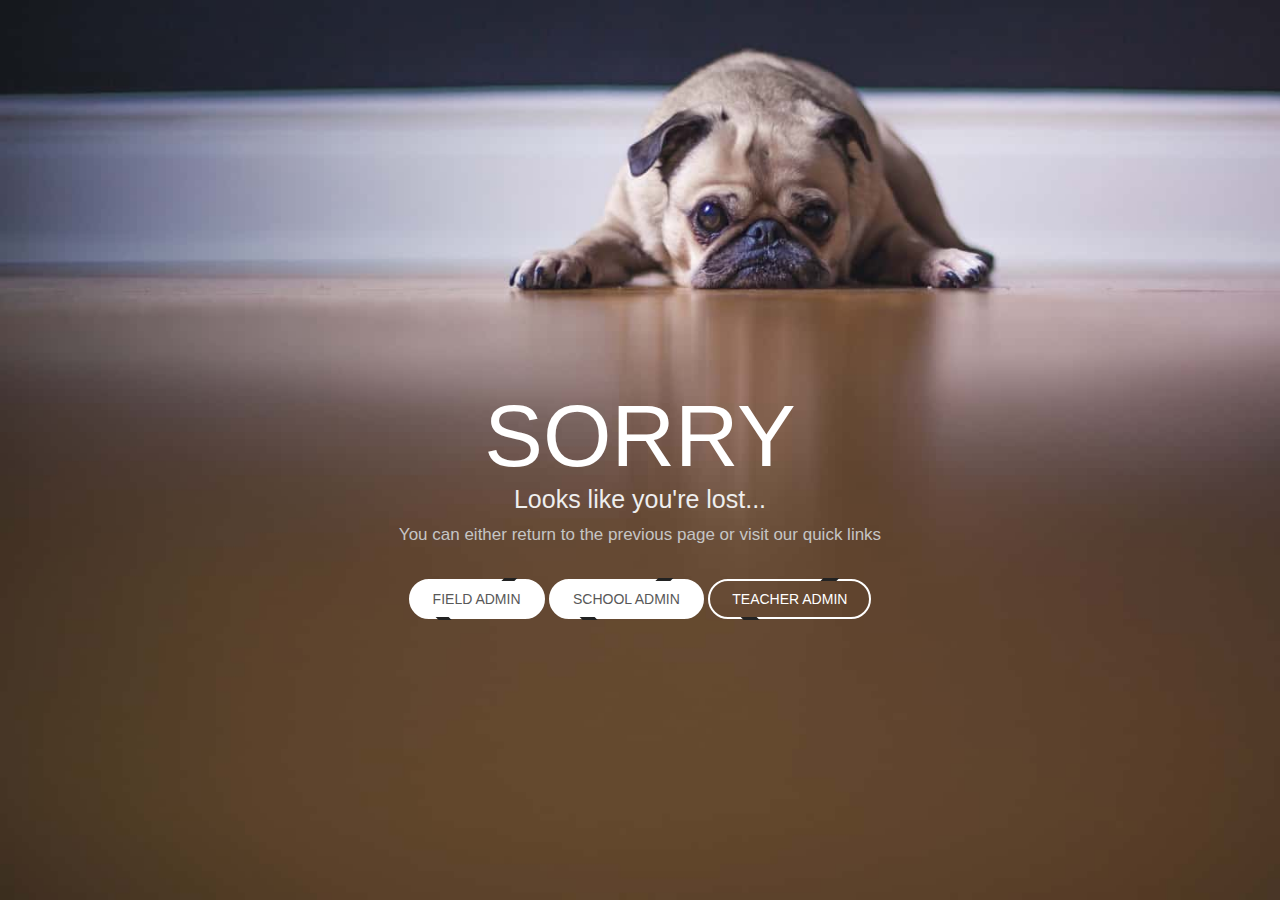
<file: index.html>
<!DOCTYPE html>
<html lang="zxx">

<head>
    <title>ERROR</title>
    <!-- Meta tag Keywords -->
    <meta name="viewport" content="width=device-width, initial-scale=1">
    <meta charset="UTF-8" />
      
    <link rel="stylesheet" href="404/style.css" type="text/css" media="all" /><!-- Style-CSS -->
</head>

<body>
    <!-- error -->
	<section class="w3l-error-9">
		<div class="error-page"  style="background-image: url('404/error.jpg'); ">
			<div class="wrapper-full">
				<div class="main-content">
					<h2>Sorry</h2>
					<h4>Looks like you're lost...</h4>
					<p>
						You can either return to the previous page or visit our quick links 
				    </p>
					<!-- buttons -->
					<div class="buttons">
						<a href="field-admin/" class="btn brk-btn-bg brk-btn">
							Field Admin
						</a>
						<a href="school-admin/" class="btn brk-btn-bg brk-btn">
							School Admin
						</a>
						<a href="teacher-admin/" class="btn brk-btn">
							Teacher Admin
						</a>
					</div>
				</div>
				<div class="bottom-header">
					<!-- copyright -->
					<div class="copyrights text-center">
						 
					</div>
				</div>
			</div>
		</div>
	</section>
	<!-- //error -->
</body>

</html>
</file>
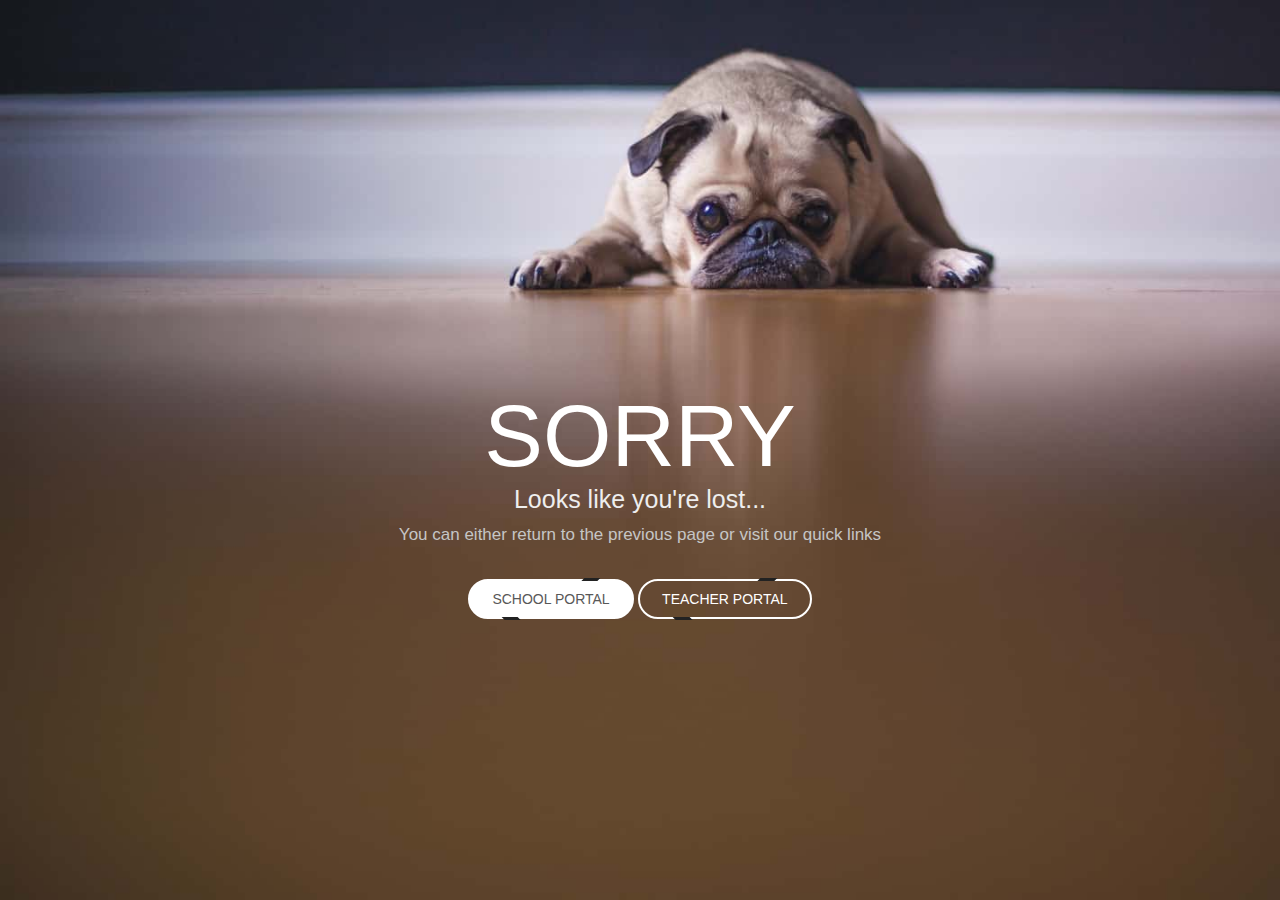
<file: all_photo/index.html>
<!DOCTYPE html>
<html lang="zxx">

<head>
    <title>ERROR</title>
    <!-- Meta tag Keywords -->
    <meta name="viewport" content="width=device-width, initial-scale=1">
    <meta charset="UTF-8" />
      
    <link rel="stylesheet" href="../404/style.css" type="text/css" media="all" /><!-- Style-CSS -->
</head>

<body>
    <!-- error -->
	<section class="w3l-error-9">
		<div class="error-page"  style="background-image: url('../404/error.jpg'); ">
			<div class="wrapper-full">
				<div class="main-content">
					<h2>Sorry</h2>
					<h4>Looks like you're lost...</h4>
					<p>
						You can either return to the previous page or visit our quick links 
				    </p>
					<!-- buttons -->
					<div class="buttons">
					 
						<a href="../school-portal/" class="btn brk-btn-bg brk-btn">
							School Portal
						</a>
						<a href="../teacher-portal/" class="btn brk-btn">
							Teacher Portal
						</a>
					</div>
				</div>
				<div class="bottom-header">
					<!-- copyright -->
					<div class="copyrights text-center">
						 
					</div>
				</div>
			</div>
		</div>
	</section>
	<!-- //error -->
</body>

</html>
</file>
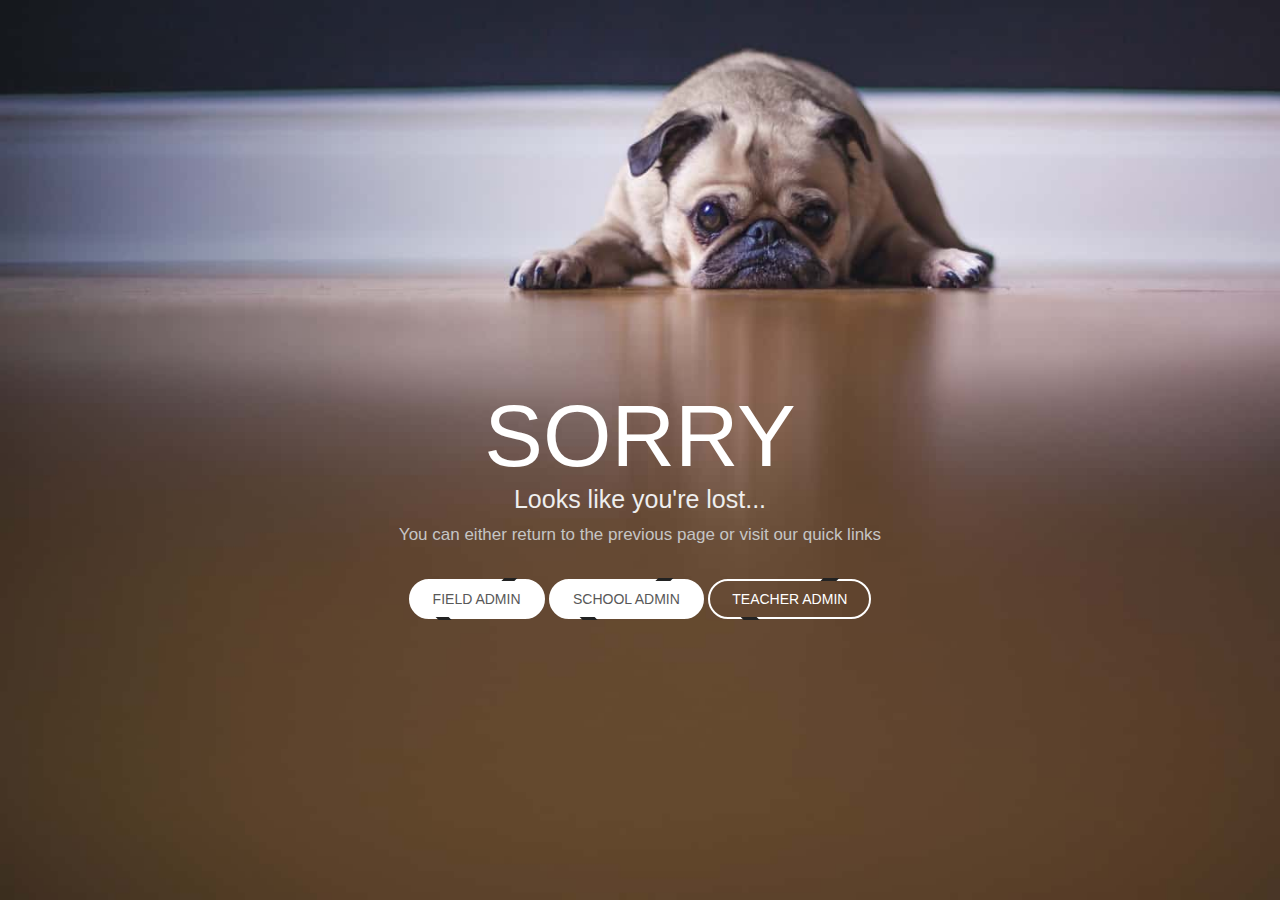
<file: gen_img/index.html>
<!DOCTYPE html>
<html lang="zxx">

<head>
    <title>ERROR</title>
    <!-- Meta tag Keywords -->
    <meta name="viewport" content="width=device-width, initial-scale=1">
    <meta charset="UTF-8" />
      
    <link rel="stylesheet" href="../404/style.css" type="text/css" media="all" /><!-- Style-CSS -->
</head>

<body>
    <!-- error -->
	<section class="w3l-error-9">
		<div class="error-page"  style="background-image: url('../404/error.jpg'); ">
			<div class="wrapper-full">
				<div class="main-content">
					<h2>Sorry</h2>
					<h4>Looks like you're lost...</h4>
					<p>
						You can either return to the previous page or visit our quick links 
				    </p>
					<!-- buttons -->
					<div class="buttons">
						<a href="../field-admin/" class="btn brk-btn-bg brk-btn">
							Field Admin
						</a>
						<a href="../field-admin/" class="btn brk-btn-bg brk-btn">
							School Admin
						</a>
						<a href="../teacher-admin/" class="btn brk-btn">
							Teacher Admin
						</a>
					</div>
				</div>
				<div class="bottom-header">
					<!-- copyright -->
					<div class="copyrights text-center">
						 
					</div>
				</div>
			</div>
		</div>
	</section>
	<!-- //error -->
</body>

</html>
</file>
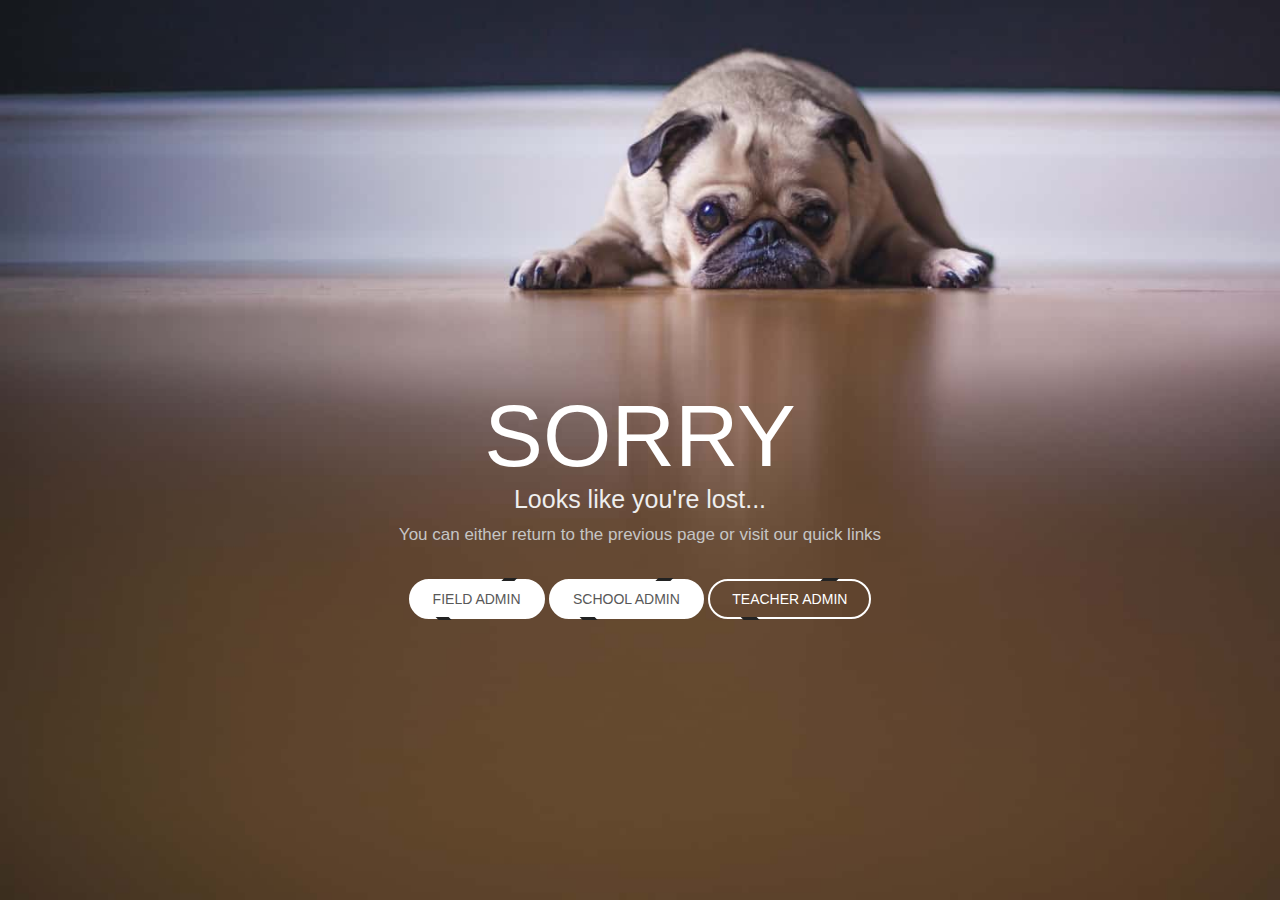
<file: myschoolapp_api/field_admin/index.html>
<!DOCTYPE html>
<html lang="zxx">

<head>
    <title>ERROR</title>
    <!-- Meta tag Keywords -->
    <meta name="viewport" content="width=device-width, initial-scale=1">
    <meta charset="UTF-8" />
      
    <link rel="stylesheet" href="../../404/style.css" type="text/css" media="all" /><!-- Style-CSS -->
</head>

<body>
    <!-- error -->
	<section class="w3l-error-9">
		<div class="error-page"  style="background-image: url('../../404/error.jpg'); ">
			<div class="wrapper-full">
				<div class="main-content">
					<h2>Sorry</h2>
					<h4>Looks like you're lost...</h4>
					<p>
						You can either return to the previous page or visit our quick links 
				    </p>
					<!-- buttons -->
					<div class="buttons">
						<a href="../../field-admin/" class="btn brk-btn-bg brk-btn">
							Field Admin
						</a>
						<a href="../../school-admin/" class="btn brk-btn-bg brk-btn">
							School Admin
						</a>
						<a href="../../teacher-admin/" class="btn brk-btn">
							Teacher Admin
						</a>
					</div>
				</div>
				<div class="bottom-header">
					<!-- copyright -->
					<div class="copyrights text-center">
						 
					</div>
				</div>
			</div>
		</div>
	</section>
	<!-- //error -->
</body>

</html>
</file>
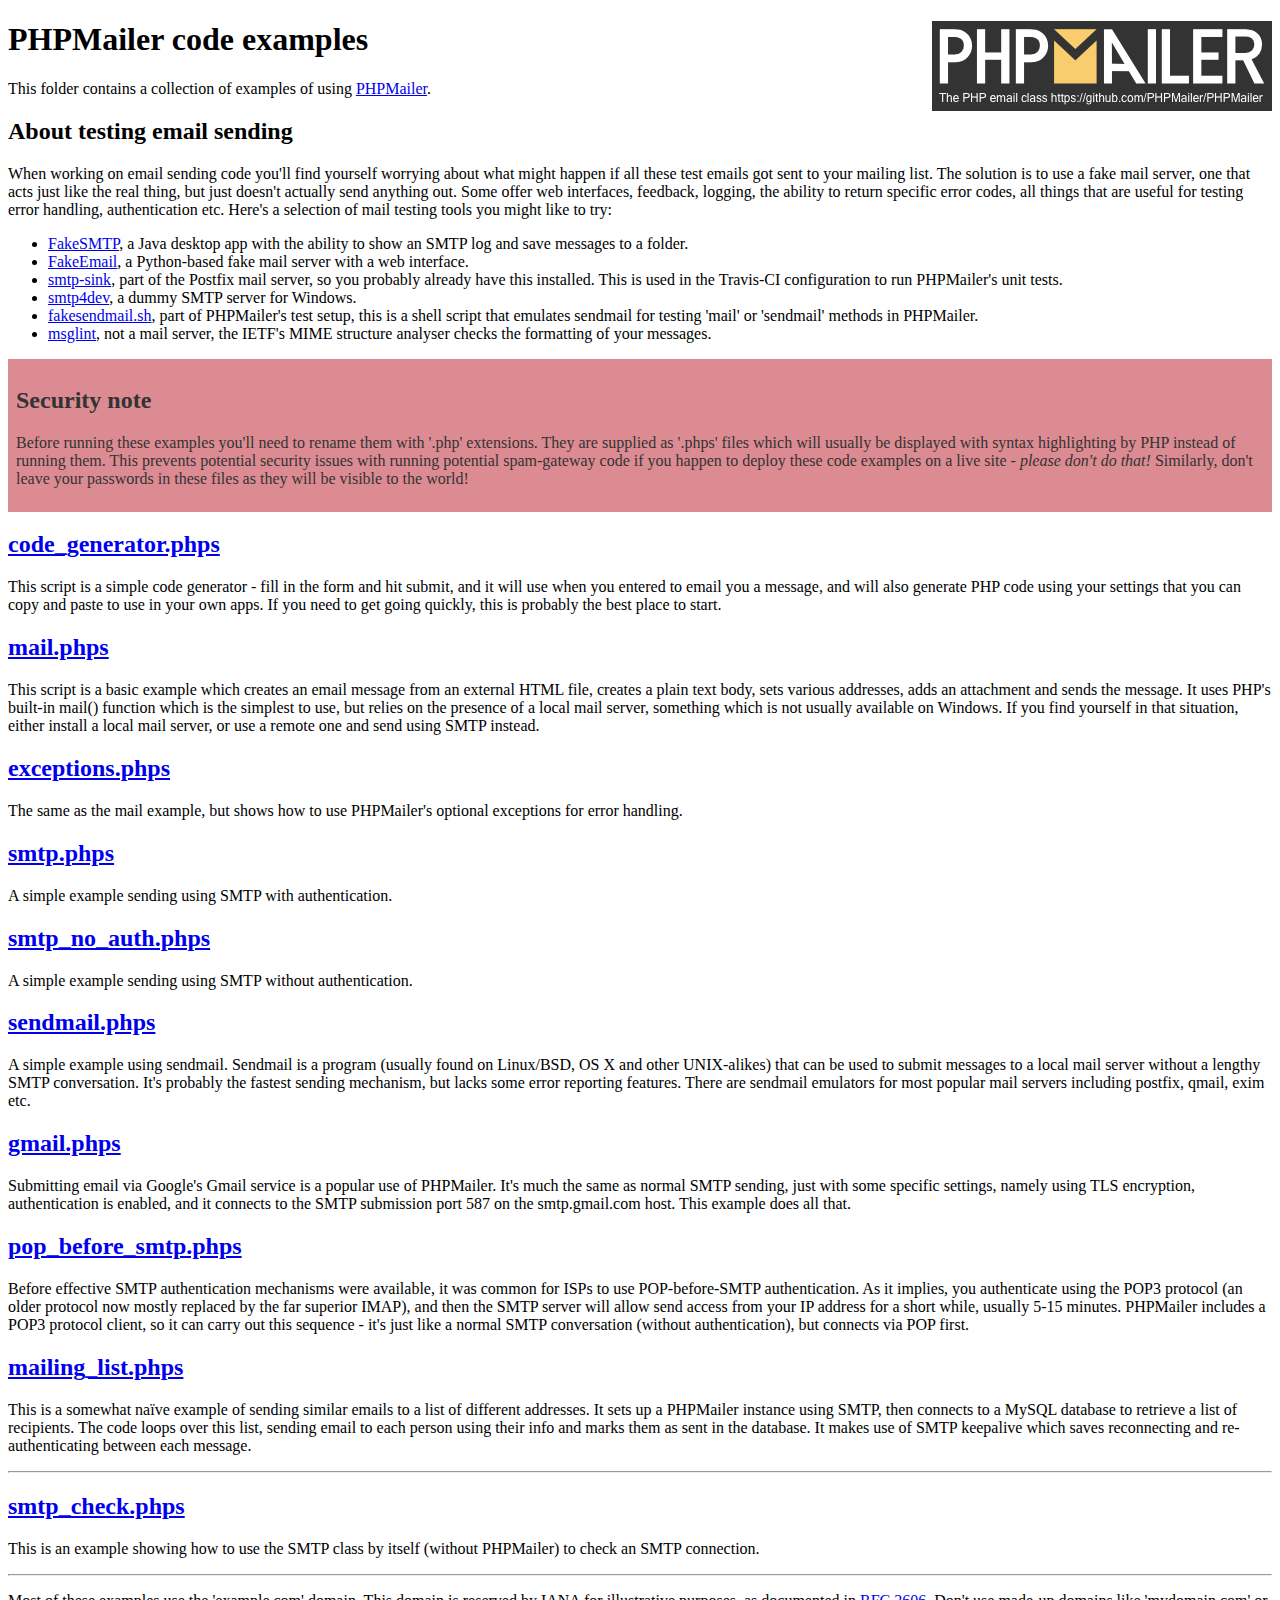
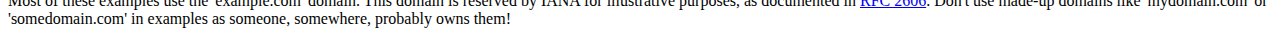
<file: phpmailer/examples/index.html>
<!DOCTYPE html>
<html>
<head>
	<meta charset="UTF-8">
	<title>PHPMailer Examples</title>
</head>
<body>
<h1>PHPMailer code examples<a href="https://github.com/PHPMailer/PHPMailer"><img src="images/phpmailer.png" style="float:right; border:0;" alt="PHPMailer logo"></a></h1>
<p>This folder contains a collection of examples of using <a href="https://github.com/PHPMailer/PHPMailer">PHPMailer</a>.</p>
<h2>About testing email sending</h2>
<p>When working on email sending code you'll find yourself worrying about what might happen if all these test emails got sent to your mailing list. The solution is to use a fake mail server, one that acts just like the real thing, but just doesn't actually send anything out. Some offer web interfaces, feedback, logging, the ability to return specific error codes, all things that are useful for testing error handling, authentication etc. Here's a selection of mail testing tools you might like to try:</p>
<ul>
  <li><a href="https://github.com/Nilhcem/FakeSMTP">FakeSMTP</a>, a Java desktop app with the ability to show an SMTP log and save messages to a folder. </li>
  <li><a href="https://github.com/isotoma/FakeEmail">FakeEmail</a>, a Python-based fake mail server with a web interface.</li>
  <li><a href="http://www.postfix.org/smtp-sink.1.html">smtp-sink</a>, part of the Postfix mail server, so you probably already have this installed. This is used in the Travis-CI configuration to run PHPMailer's unit tests.</li>
  <li><a href="http://smtp4dev.codeplex.com">smtp4dev</a>, a dummy SMTP server for Windows.</li>
  <li><a href="https://github.com/PHPMailer/PHPMailer/blob/master/test/fakesendmail.sh">fakesendmail.sh</a>, part of PHPMailer's test setup, this is a shell script that emulates sendmail for testing 'mail' or 'sendmail' methods in PHPMailer.</li>
  <li><a href="http://tools.ietf.org/tools/msglint/">msglint</a>, not a mail server, the IETF's MIME structure analyser checks the formatting of your messages.</li>
</ul>
<div style="padding: 8px; color: #333333; background-color: #dc8b92">
<h2>Security note</h2>
<p>Before running these examples you'll need to rename them with '.php' extensions. They are supplied as '.phps' files which will usually be displayed with syntax highlighting by PHP instead of running them. This prevents potential security issues with running potential spam-gateway code if you happen to deploy these code examples on a live site - <em>please don't do that!</em> Similarly, don't leave your passwords in these files as they will be visible to the world!</p>
</div>
<h2><a href="code_generator.phps">code_generator.phps</a></h2>
<p>This script is a simple code generator - fill in the form and hit submit, and it will use when you entered to email you a message, and will also generate PHP code using your settings that you can copy and paste to use in your own apps. If you need to get going quickly, this is probably the best place to start.</p>
<h2><a href="mail.phps">mail.phps</a></h2>
<p>This script is a basic example which creates an email message from an external HTML file, creates a plain text body, sets various addresses, adds an attachment and sends the message. It uses PHP's built-in mail() function which is the simplest to use, but relies on the presence of a local mail server, something which is not usually available on Windows. If you find yourself in that situation, either install a local mail server, or use a remote one and send using SMTP instead.</p>
<h2><a href="exceptions.phps">exceptions.phps</a></h2>
<p>The same as the mail example, but shows how to use PHPMailer's optional exceptions for error handling.</p>
<h2><a href="smtp.phps">smtp.phps</a></h2>
<p>A simple example sending using SMTP with authentication.</p>
<h2><a href="smtp_no_auth.phps">smtp_no_auth.phps</a></h2>
<p>A simple example sending using SMTP without authentication.</p>
<h2><a href="sendmail.phps">sendmail.phps</a></h2>
<p>A simple example using sendmail. Sendmail is a program (usually found on Linux/BSD, OS X and other UNIX-alikes) that can be used to submit messages to a local mail server without a lengthy SMTP conversation. It's probably the fastest sending mechanism, but lacks some error reporting features. There are sendmail emulators for most popular mail servers including postfix, qmail, exim etc.</p>
<h2><a href="gmail.phps">gmail.phps</a></h2>
<p>Submitting email via Google's Gmail service is a popular use of PHPMailer. It's much the same as normal SMTP sending, just with some specific settings, namely using TLS encryption, authentication is enabled, and it connects to the SMTP submission port 587 on the smtp.gmail.com host. This example does all that.</p>
<h2><a href="pop_before_smtp.phps">pop_before_smtp.phps</a></h2>
<p>Before effective SMTP authentication mechanisms were available, it was common for ISPs to use POP-before-SMTP authentication. As it implies, you authenticate using the POP3 protocol (an older protocol now mostly replaced by the far superior IMAP), and then the SMTP server will allow send access from your IP address for a short while, usually 5-15 minutes. PHPMailer includes a POP3 protocol client, so it can carry out this sequence - it's just like a normal SMTP conversation (without authentication), but connects via POP first.</p>
<h2><a href="mailing_list.phps">mailing_list.phps</a></h2>
<p>This is a somewhat naïve example of sending similar emails to a list of different addresses. It sets up a PHPMailer instance using SMTP, then connects to a MySQL database to retrieve a list of recipients. The code loops over this list, sending email to each person using their info and marks them as sent in the database. It makes use of SMTP keepalive which saves reconnecting and re-authenticating between each message.</p>
<hr>
<h2><a href="smtp_check.phps">smtp_check.phps</a></h2>
<p>This is an example showing how to use the SMTP class by itself (without PHPMailer) to check an SMTP connection.</p>
<hr>
<p>Most of these examples use the 'example.com' domain. This domain is reserved by IANA for illustrative purposes, as documented in <a href="http://tools.ietf.org/html/rfc2606">RFC 2606</a>. Don't use made-up domains like 'mydomain.com' or 'somedomain.com' in examples as someone, somewhere, probably owns them!</p>
</body>
</html>
</file>
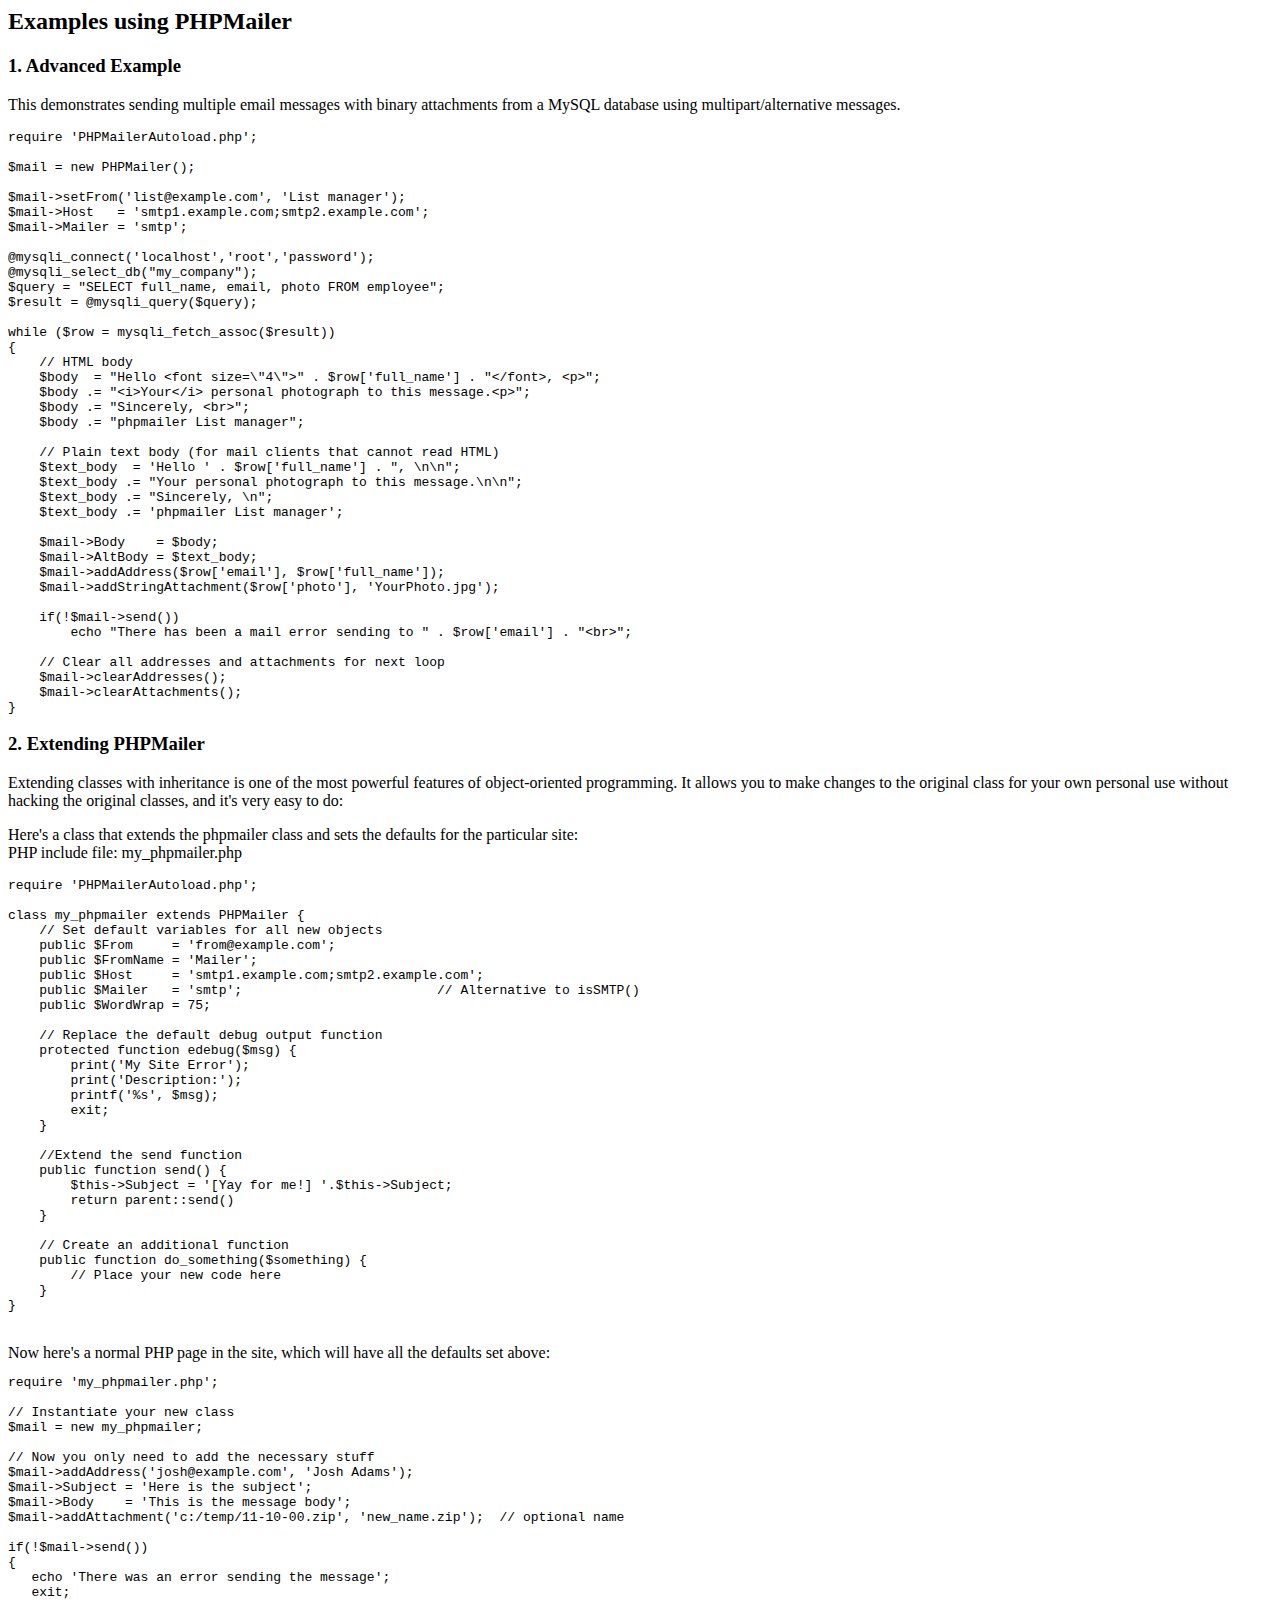
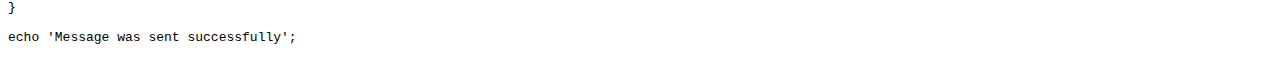
<file: phpmailer/docs/extending.html>
<html>
<head>
<title>Examples using phpmailer</title>
</head>

<body>

<h2>Examples using PHPMailer</h2>

<h3>1. Advanced Example</h3>
<p>

This demonstrates sending multiple email messages with binary attachments
from a MySQL database using multipart/alternative messages.<p>

<pre>
require 'PHPMailerAutoload.php';

$mail = new PHPMailer();

$mail->setFrom('list@example.com', 'List manager');
$mail->Host   = 'smtp1.example.com;smtp2.example.com';
$mail->Mailer = 'smtp';

@mysqli_connect('localhost','root','password');
@mysqli_select_db("my_company");
$query = "SELECT full_name, email, photo FROM employee";
$result = @mysqli_query($query);

while ($row = mysqli_fetch_assoc($result))
{
    // HTML body
    $body  = "Hello &lt;font size=\"4\"&gt;" . $row['full_name'] . "&lt;/font&gt;, &lt;p&gt;";
    $body .= "&lt;i&gt;Your&lt;/i&gt; personal photograph to this message.&lt;p&gt;";
    $body .= "Sincerely, &lt;br&gt;";
    $body .= "phpmailer List manager";

    // Plain text body (for mail clients that cannot read HTML)
    $text_body  = 'Hello ' . $row['full_name'] . ", \n\n";
    $text_body .= "Your personal photograph to this message.\n\n";
    $text_body .= "Sincerely, \n";
    $text_body .= 'phpmailer List manager';

    $mail->Body    = $body;
    $mail->AltBody = $text_body;
    $mail->addAddress($row['email'], $row['full_name']);
    $mail->addStringAttachment($row['photo'], 'YourPhoto.jpg');

    if(!$mail->send())
        echo "There has been a mail error sending to " . $row['email'] . "&lt;br&gt;";

    // Clear all addresses and attachments for next loop
    $mail->clearAddresses();
    $mail->clearAttachments();
}
</pre>
<p>

<h3>2. Extending PHPMailer</h3>
<p>

Extending classes with inheritance is one of the most
powerful features of object-oriented programming. It allows you to make changes to the
original class for your own personal use without hacking the original
classes, and it's very easy to do:

<p>
Here's a class that extends the phpmailer class and sets the defaults
for the particular site:<br>
PHP include file: my_phpmailer.php
<p>

<pre>
require 'PHPMailerAutoload.php';

class my_phpmailer extends PHPMailer {
    // Set default variables for all new objects
    public $From     = 'from@example.com';
    public $FromName = 'Mailer';
    public $Host     = 'smtp1.example.com;smtp2.example.com';
    public $Mailer   = 'smtp';                         // Alternative to isSMTP()
    public $WordWrap = 75;

    // Replace the default debug output function
    protected function edebug($msg) {
        print('My Site Error');
        print('Description:');
        printf('%s', $msg);
        exit;
    }

    //Extend the send function
    public function send() {
        $this->Subject = '[Yay for me!] '.$this->Subject;
        return parent::send()
    }

    // Create an additional function
    public function do_something($something) {
        // Place your new code here
    }
}
</pre>
<br>
Now here's a normal PHP page in the site, which will have all the defaults set above:<br>

<pre>
require 'my_phpmailer.php';

// Instantiate your new class
$mail = new my_phpmailer;

// Now you only need to add the necessary stuff
$mail->addAddress('josh@example.com', 'Josh Adams');
$mail->Subject = 'Here is the subject';
$mail->Body    = 'This is the message body';
$mail->addAttachment('c:/temp/11-10-00.zip', 'new_name.zip');  // optional name

if(!$mail->send())
{
   echo 'There was an error sending the message';
   exit;
}

echo 'Message was sent successfully';
</pre>
</body>
</html>
</file>
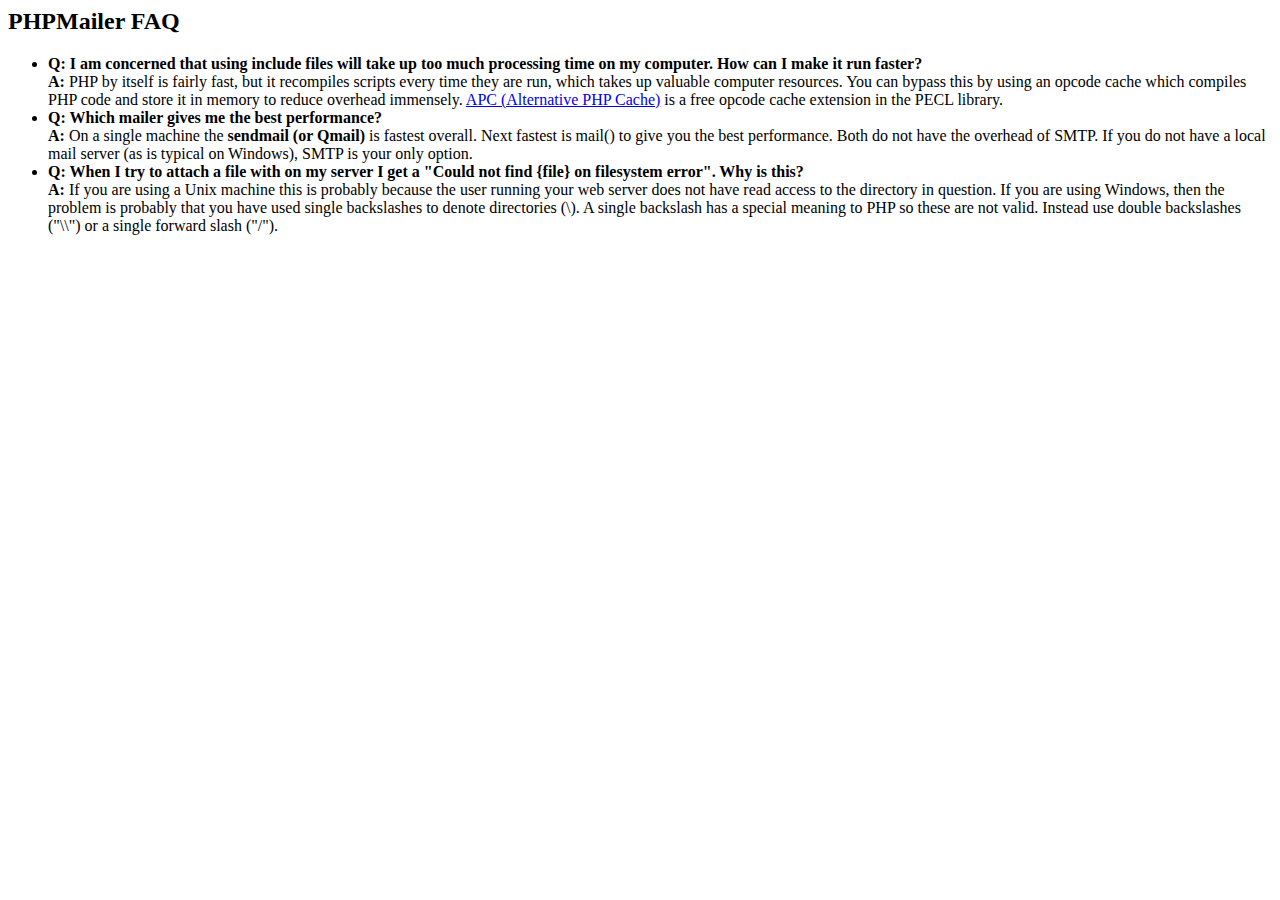
<file: phpmailer/docs/faq.html>
﻿<html>
<head>
<title>PHPMailer FAQ</title>
</head>
<body>
<h2>PHPMailer FAQ</h2>
<ul>
    <li><strong>Q: I am concerned that using include files will take up too much
    processing time on my computer. How can I make it run faster?</strong><br>
    <strong>A:</strong> PHP by itself is fairly fast, but it recompiles scripts every time they are run, which takes up valuable
    computer resources. You can bypass this by using an opcode cache which compiles
    PHP code and store it in memory to reduce overhead immensely. <a href="http://www.php.net/apc/">APC
    (Alternative PHP Cache)</a> is a free opcode cache extension in the PECL library.</li>
    <li><strong>Q: Which mailer gives me the best performance?</strong><br>
    <strong>A:</strong> On a single machine the <strong>sendmail (or Qmail)</strong> is fastest overall.
    Next fastest is mail() to give you the best performance. Both do not have the overhead of SMTP.
    If you do not have a local mail server (as is typical on Windows), SMTP is your only option.</li>
    <li><strong>Q: When I try to attach a file with on my server I get a
    "Could not find {file} on filesystem error". Why is this?</strong><br>
    <strong>A:</strong> If you are using a Unix machine this is probably because the user
    running your web server does not have read access to the directory in question. If you are using Windows,
    then the problem is probably that you have used single backslashes to denote directories (\).
    A single backslash has a special meaning to PHP so these are not
    valid. Instead use double backslashes ("\\") or a single forward
    slash ("/").</li>
</ul>
</body>
</html>
</file>
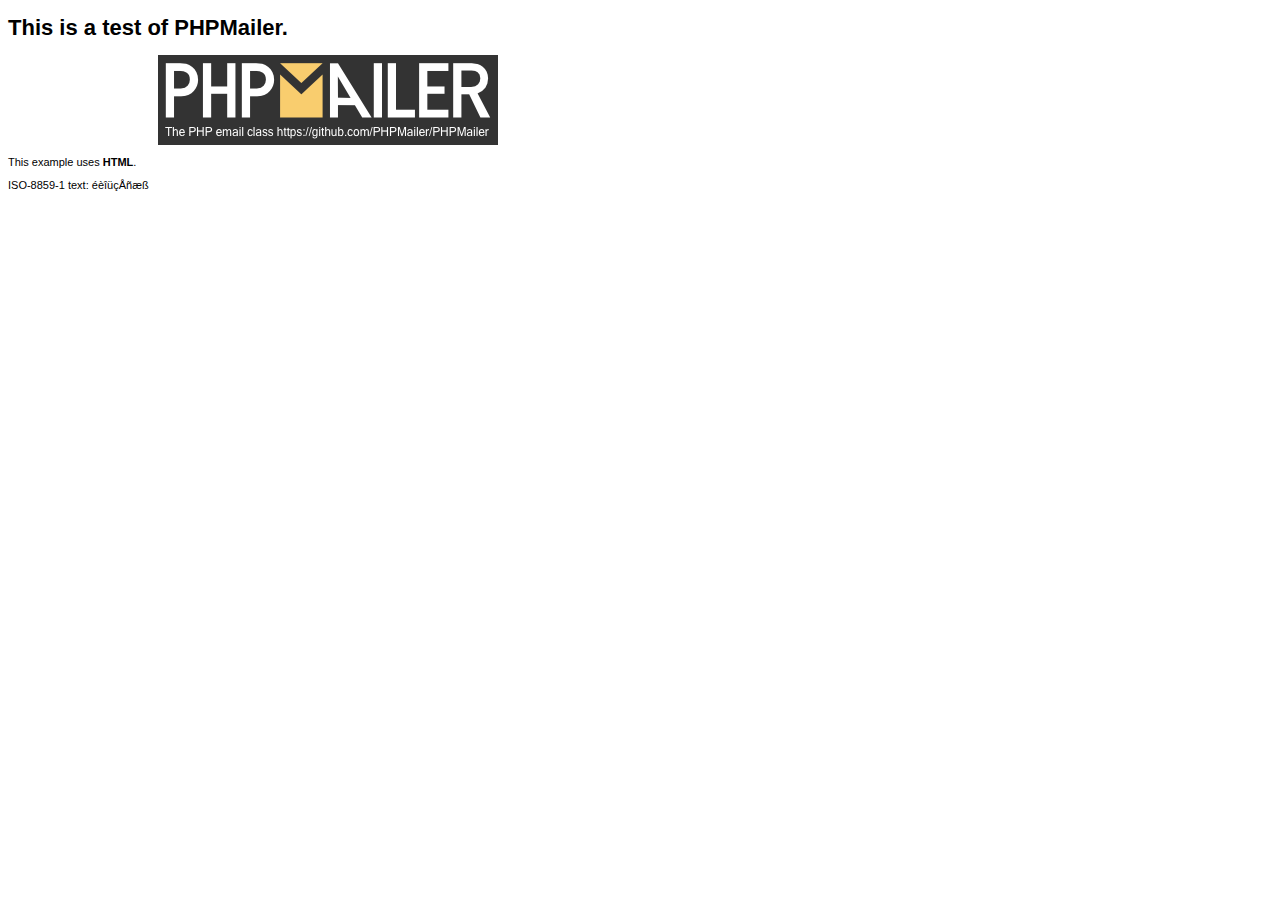
<file: phpmailer/examples/contents.html>
<!DOCTYPE HTML PUBLIC "-//W3C//DTD HTML 4.01 Transitional//EN" "http://www.w3.org/TR/html4/loose.dtd">
<html>
<head>
  <meta http-equiv="Content-Type" content="text/html; charset=iso-8859-1">
  <title>PHPMailer Test</title>
</head>
<body>
<div style="width: 640px; font-family: Arial, Helvetica, sans-serif; font-size: 11px;">
  <h1>This is a test of PHPMailer.</h1>
  <div align="center">
    <a href="https://github.com/PHPMailer/PHPMailer/"><img src="images/phpmailer.png" height="90" width="340" alt="PHPMailer rocks"></a>
  </div>
  <p>This example uses <strong>HTML</strong>.</p>
  <p>ISO-8859-1 text: ���������</p>
</div>
</body>
</html>
</file>
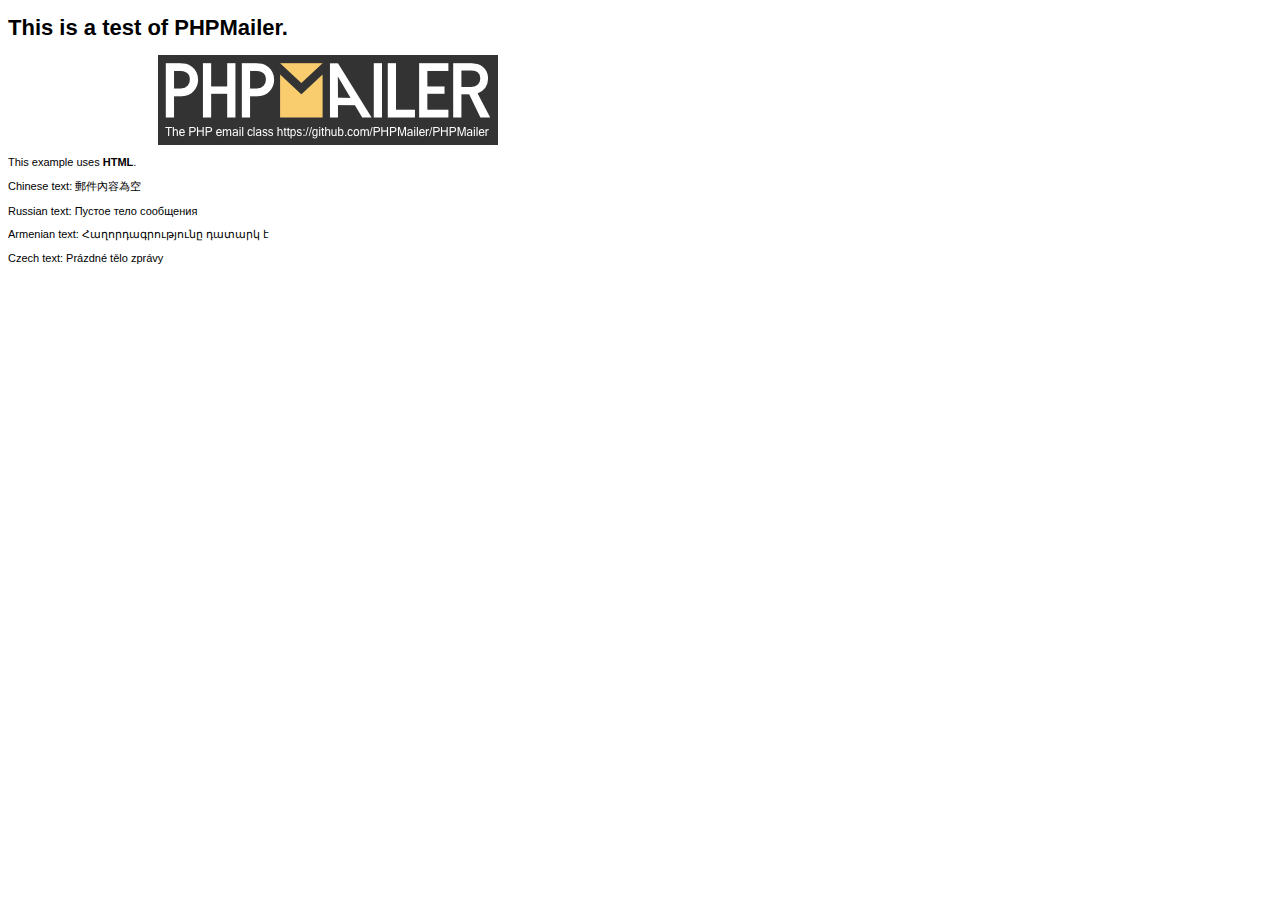
<file: phpmailer/examples/contentsutf8.html>
<!DOCTYPE HTML PUBLIC "-//W3C//DTD HTML 4.01 Transitional//EN" "http://www.w3.org/TR/html4/loose.dtd">
<html>
<head>
  <meta http-equiv="Content-Type" content="text/html; charset=utf-8">
  <title>PHPMailer Test</title>
</head>
<body>
<div style="width: 640px; font-family: Arial, Helvetica, sans-serif; font-size: 11px;">
  <h1>This is a test of PHPMailer.</h1>
  <div align="center">
    <a href="https://github.com/PHPMailer/PHPMailer/"><img src="images/phpmailer.png" height="90" width="340" alt="PHPMailer rocks"></a>
  </div>
  <p>This example uses <strong>HTML</strong>.</p>
  <p>Chinese text: 郵件內容為空</p>
  <p>Russian text: Пустое тело сообщения</p>
  <p>Armenian text: Հաղորդագրությունը դատարկ է</p>
  <p>Czech text: Prázdné tělo zprávy</p>
</div>
</body>
</html>
</file>
<file: 404/style.css>
/*--
Author: W3layouts
Author URL: http://w3layouts.com
--*/
/* reset code */
html {
  scroll-behavior: smooth;
}

body,
html {
  margin: 0;
  padding: 0;
  color: #585858;
}

* {
  box-sizing: border-box;
  font-family: -apple-system, BlinkMacSystemFont, "Segoe UI", Roboto, Oxygen-Sans, Ubuntu, Cantarell, "Helvetica Neue", sans-serif;
}

.wrapper-full {
  width: 100%;
  padding-right: 15px;
  padding-left: 15px;
  margin-right: auto;
  margin-left: auto;
}

.wrapper {
  width: 100%;
  padding-right: 15px;
  padding-left: 15px;
  margin-right: auto;
  margin-left: auto;
}

@media (min-width: 576px) {
  .wrapper {
    max-width: 540px;
  }
}

@media (min-width: 768px) {
  .wrapper {
    max-width: 720px;
  }
}

@media (min-width: 992px) {
  .wrapper {
    max-width: 960px;
  }
}

@media (min-width: 1200px) {
  .wrapper {
    max-width: 1140px;
  }
}

.img-responsive {
  max-width: 100%;
  display: block;
}

.img-fluid {
  width: 100%;
}

.d-grid {
  display: grid;
}

.d-flex {
  display: flex;
  display: -webkit-flex;
  flex-wrap: wrap;
}

.text-center {
  text-align: center;
}

.text-left {
  text-align: left;
}

.text-right {
  text-align: right;
}

button,
input,
select {
  -webkit-appearance: none;
  outline: none;
}

button,
.btn,
select {
  cursor: pointer;
}

a {
  text-decoration: none;
}

iframe {
  border: none;
}

h1,
h2,
h3,
h4,
h5,
h6,
p,
ul,
ol {
  margin: 0;
  padding: 0;
}

.p-relative {
  position: relative;
}

.p-absolute {
  position: absolute;
}

.p-fixed {
  position: fixed;
}

.p-sticky {
  position: -webkit-sticky;
  position: sticky;
}

body a:hover,
body button:hover {
  opacity: .8;
}

h1,
h2,
h3,
h4,
h5,
h6,
a {
  color: #050404;
}

p {
  color: #585858;
}

.brk-btn {
    position: relative;
    background: none;
    color: #fff;
    text-transform: uppercase;
    text-decoration: none;
    border: 2px solid #fff;
    padding: 10px 22px;
    font-size: 14px;
    display: inline-block;
    border-radius: 40px;
    transition: all 0.3s ease;
    -moz-transition: all 0.3s ease;
    -webkit-transition: all 0.3s ease;
    -ms-transition: all 0.3s ease;
    -o-transition: all 0.3s ease;
}

.brk-btn-bg {
    color: var(--title-color);
    background: #fff;
}

.brk-btn::before {
    content: "";
    display: block;
    position: absolute;
    width: 10%;
    background: #222;
    height: 0.2em;
    right: 20%;
    top: -0.21em;
    transform: skewX(-45deg);
    -webkit-transition: all 0.45s cubic-bezier(0.86, 0, 0.07, 1);
    transition: all 0.45s cubic-bezier(0.86, 0, 0.07, 1);
}

.brk-btn::after {
    content: "";
    display: block;
    position: absolute;
    width: 10%;
    background: #222;
    height: 0.2em;
    left: 20%;
    bottom: -0.21em;
    transform: skewX(45deg);
    -webkit-transition: all 0.45 cubic-bezier(0.86, 0, 0.07, 1);
    transition: all 0.45s cubic-bezier(0.86, 0, 0.07, 1);
}

.brk-btn:hover::before {
    right: 80%;
}

.brk-btn:hover::after {
    left: 80%;
}

/* reset code */

/* error */
.error-page {
	/* background: url(../404/error.jpg) no-repeat top; */
	background-size: cover;
	-webkit-background-size: cover;
	-moz-background-size: cover;
	-o-background-size: cover;
	-ms-background-size: cover;
	position: relative;
	z-index: 0;
	min-height: 100vh;
	align-items: center;
	display: grid;
	padding: 20px 0;
}

.main-content {
	text-align: center;
	padding-top: 18em;
}

.main-content h2 {
	color: #fff;
	font-size: 7em;
	text-transform: uppercase;
	font-weight: 100;
}

.main-content h4 {
	font-size: 25px;
	line-height: 25px;
	color: #eee;
	font-weight: 400;
}

.main-content p {
	font-size: 17px;
	line-height: 25px;
	color: #c5c5c5;
	margin-top: 15px;
	max-width: 550px;
	margin: 10px auto 0;
}

/* button */
.buttons {
	margin-top: 2em;
}

/* logo & copyright */
.bottom-header {
	grid-template-columns: 1fr 1fr;
	margin-top: 7.5em;
	align-items: center;
}

.bottom-header .logo {
	color: #fff;
	font-size: 30px;
}

.copyrights p {
	color: #d2d2d2;
	font-size: 15px;
}

.copyrights p a {
	color: #fff;
}

/*-- responsive design --*/
@media(max-width:1440px) {
	.main-content h2 {
		font-size: 6em;
	}

	.main-content {
		padding-top: 15em;
	}

	.bottom-header {
		margin-top: 6.5em;
	}
}

@media(max-width:1280px) {
	.main-content {
		padding-top: 13em;
	}

	.main-content h2 {
		font-size: 5.5em;
	}
}

@media(max-width:736px) {
	.main-content {
		padding-top: 11em;
	}

	.main-content h2 {
		font-size: 4.5em;
	}
}

@media(max-width:500px) {
	.copyrights p {
		line-height: 22px;
	}
	
	.bottom-header {
		grid-template-columns: 1fr;
		text-align: center;
		grid-gap: 10px;
	}
	
	.copyrights p {
		text-align: center;
	}
}

@media(max-width:375px) {
	.main-content h2 {
		font-size: 4em;
	}
}

@media(max-width:320px) {
	.brk-btn {
		padding: 10px 18px;
		font-size: 13px;
	}
}
/*-- //responsive design --*/
</file>
